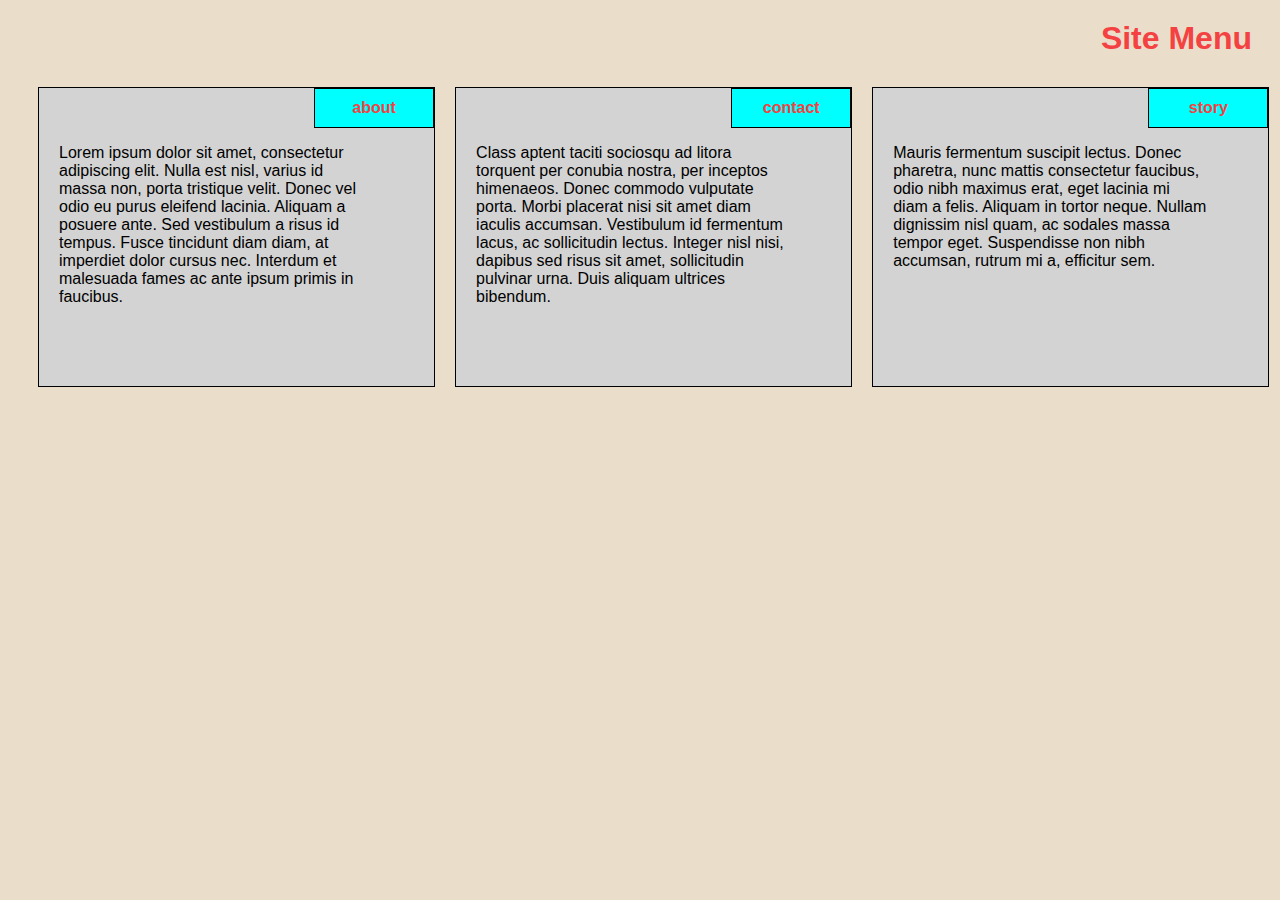
<file: mod2_sol/index.html>
<!doctype html>


<html lang="en">
<head>

<link rel="stylesheet" type="text/css" href="css/mod2style.css">
  <title>Module 2 Project</title>
 
  <meta charset="utf-8">
  <meta name="viewport" content="width=device-width, initial-scale=1.0">

</head>

<body>
    <h1>Site Menu</h1>
  
  <div class = "row">
  
    <div class = "container col-1">
      <div class= "content">
        <div class= "ptitle">about</div>
      <p>Lorem ipsum dolor sit amet, consectetur adipiscing elit. Nulla est nisl, varius id massa non, porta tristique velit. 
      Donec vel odio eu purus eleifend lacinia. Aliquam a posuere ante. Sed vestibulum a risus id tempus. 
      Fusce tincidunt diam diam, at imperdiet dolor cursus nec. Interdum et malesuada fames ac ante ipsum primis in faucibus.</p>
    </div>
    </div>
    
    <div class = "container col-2"> 
      <div class = "content">
        <div class= "ptitle">contact</div>
        <p>Class aptent taciti sociosqu ad litora torquent per conubia nostra, per inceptos himenaeos. Donec commodo vulputate porta.
          Morbi placerat nisi sit amet diam iaculis accumsan. Vestibulum id fermentum lacus, ac sollicitudin lectus. Integer nisl nisi,
          dapibus sed risus sit amet, sollicitudin pulvinar urna. Duis aliquam ultrices bibendum.</p>
    </div>
    </div>
   
    <div class = "container col-3">
      <div class = "content">
        <div class= "ptitle">story</div>
        <p>Mauris fermentum suscipit lectus. Donec pharetra, nunc mattis consectetur faucibus, odio nibh maximus erat, 
          eget lacinia mi diam a felis. Aliquam in tortor neque. Nullam dignissim nisl quam, ac sodales massa tempor eget. 
          Suspendisse non nibh accumsan, rutrum mi a, efficitur sem. </p>
    </div>
    </div>
    
  </div>
    
    
</body>
</html>
</file>
<file: mod2_sol/css/mod2style.css>
* {
   box-sizing:border-box;
   font-family: Helvetica, Arial, "sans serif";
}

body {
   background:#eaddca;
}

h1 {
   color:#f44242;
   text-align: right;
   margin: 20px;
   
}

p {
   position: absolute;
   top: 20px;
   width: 90%;
   margin-left:auto;
   margin-right:auto;
   padding: 20px;
}

 

.row {
   width: 100%;
   background: black;
   margin: 20px;
   
}

.container {
   
   padding: 10px;
 
}

.content {
   height: 300px;
   background: #D3D3D3;
   border: 1px solid black;
   position: relative;
}

.ptitle {
   color:#f44242;
   position: absolute;
   top: 0px;
   right: 0px;
   width: 120px;
   padding: 10px;
   background:#00FFFF;
   border: 1px solid black;
   text-align: center;
   font-weight: bold;
}


/* For desktop: */
@media only screen and (min-width: 992px) {
   .col-1, .col-2, .col-3 {
   float: left;
   }
.col-1 {width: 33%;}
.col-2 {width: 33%;}
.col-3 {width: 33%;}
}
/* For tablet: */
@media only screen and (min-width: 768px) and (max-width: 991px) {
   .col-1, .col-2, .col-3 {
   float: left;
   }
.col-1 {width: 50%;}
.col-2 {width: 50%;}
.col-3 {width: 100%;}
}

/* For mobile phones: */
@media only screen and (max-width: 767px) {
   .col-1, .col-2, .col-3 {
   float: left;
   }
    [class*="col-"] {
        width: 100%;
    }
}
</file>
